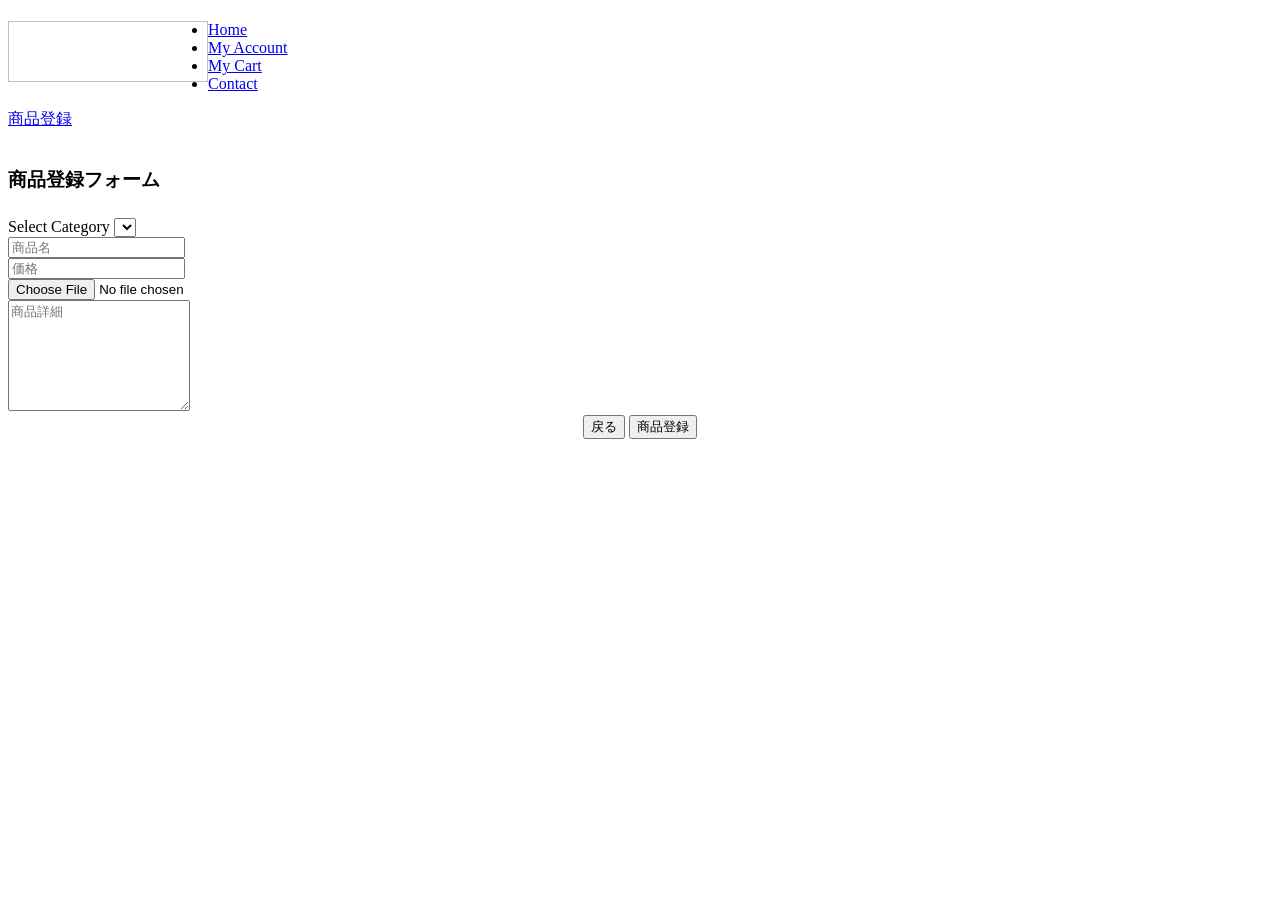
<file: src/main/resources/templates/shop/registerProduct.html>
<!DOCTYPE html>
<html xmlns:th="http://www.thymeleaf.org"
	xmlns:layout="http://www.ultraq.net.nz/thymeleaf/layout"
	layout:decorator="layout/base-layout">
<head>
</head>
<body>
<div layout:fragment="content_div">
	<!-- Top -->
	<div id="product-top">
		<div class="shell">
			<!-- Header -->
			<div id="header">
				<h1 id="logo">
					<a href="#"><img th:src="@{/css/images/logo.jpg}" style="width: 200px; height: 61px; float: left;"></a>
				</h1>
				<div id="navigation">
					<ul>
						<li><a href="#">Home</a></li>
						<li><a href="#">My Account</a></li>
						<li><a href="#">My Cart</a></li>
						<li class="last"><a href="#">Contact</a></li>
					</ul>
				</div>
			</div>
			<!-- End Header -->
		</div>
	</div>
	<!-- End Top -->
	<!-- Main -->
	<div id="main">
		<div class="shell">
			<!-- Search, etc -->
			<div class="options">
				<span class="left"><a href="#" class="ft28">商品登録</a></span>
			</div>
			<!-- End Search, etc -->
			<!-- Content -->
			<div id="content">
				<!-- Container -->
				<div id="container">
					<div class="row marketing">
						<div class="col-lg-12">
							<div class="form-area">
								<form action="#" th:action="@{/shop/product}" method="post" enctype="multipart/form-data">
									<br style="clear: both">
									<h3 style="margin-bottom: 25px;">商品登録フォーム</h3>
									<div class="form-group">
										<label for="category">Select Category</label>
										<select id="category" name="category" class="form-control">
											<option th:each="category : ${categories}" th:value="${category.id}" th:text="${category.name}" th:inline="text"></option>
										</select>
									</div>
									<div class="form-group">
										<input type="text" class="form-control" id="name" name="name" placeholder="商品名" required>
									</div>
									<div class="form-group">
										<input type="number" class="form-control" id="price" name="price" placeholder="価格" required>
									</div>
									<div class="form-group">
										<input type="file" class="form-control-file" id="image" name="image" placeholder="価格">
									</div>
									<div class="form-group">
										<textarea class="form-control" id="description" name="description" placeholder="商品詳細" maxlength="140" rows="7"></textarea>
									</div>
									<div align="center" class="pull-right">
										<button type="button" id="bt_back" name="submit" class="btn btn-primary btn-lg">戻る</button>
										<button type="submit" id="submit" name="submit" class="btn btn-success btn-lg">商品登録</button>
									</div>
								</form>
							</div>
						</div>
					</div>
				</div>
				<!-- End Container -->
			</div>
			<!-- End Content -->
		</div>
	</div>
	<!-- End Main -->
</div>
<content layout:fragment="local_script">
<script type="text/javascript">
	$(document).ready(function(){
		$("#bt_back").click(function(){
			window.location.href='/rosso-ec/shop/top';
		});
	});
</script>
</content>		
</body>
</html>
</file>
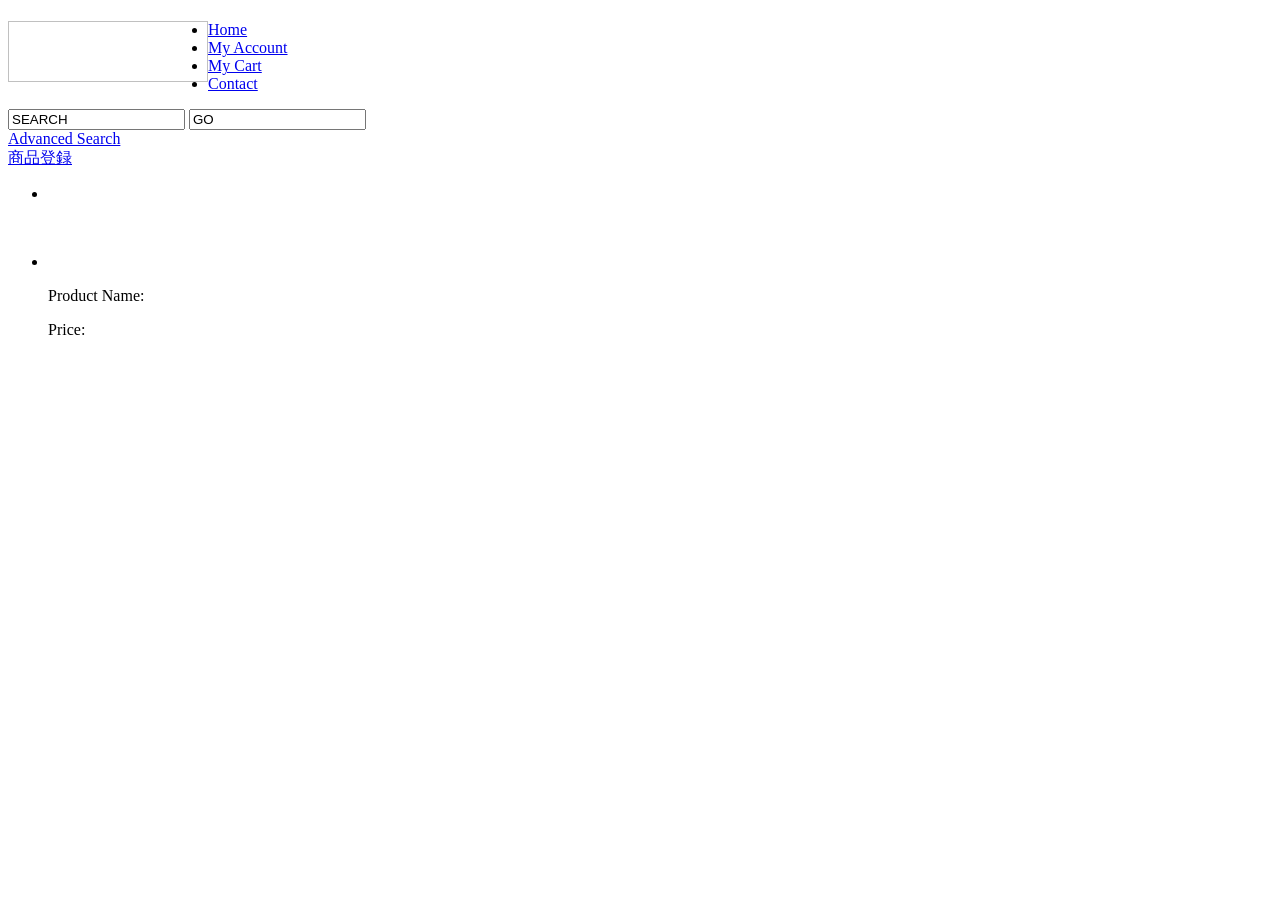
<file: src/main/resources/templates/shop/top.html>
<!DOCTYPE html>
<html xmlns:th="http://www.thymeleaf.org" xmlns:layout="http://www.ultraq.net.nz/thymeleaf/layout" layout:decorator="layout/base-layout">
<head>
</head>
<body>
<div layout:fragment="content_div">
	<!-- Top -->
	<div id="top">
		<div class="shell">
			<!-- Header -->
			<div id="header">
				<h1 id="logo">
					<a href="#"><img th:src="@{/css/images/logo.jpg}"
						style="width: 200px; height: 61px; float: left;"></a>
				</h1>
				<div id="navigation">
					<ul>
						<li><a href="#">Home</a></li>
						<li><a href="#">My Account</a></li>
						<li><a href="#">My Cart</a></li>
						<li class="last"><a href="#">Contact</a></li>
					</ul>
				</div>
			</div>
			<!-- End Header -->
			<!-- Slider -->
			<div id="slider">
				<div id="slider-holder">
					<ul>
						<!-- <li><a href="#"><img th:src="@{/css/images/top.jpg}" alt="" /></a></li> -->
					</ul>
				</div>
			</div>
			<!-- End Slider -->
		</div>
	</div>
	<!-- End Top -->
	<!-- Main -->
	<div id="main">
		<div class="shell">
			<!-- Search, etc -->
			<div class="options">
				<div class="search">
					<form action="#" method="post">
						<span class="field"> <input type="text" class="blink"
							value="SEARCH" title="SEARCH" />
						</span> <input type="text" class="search-submit" value="GO" />
					</form>
				</div>
				<span class="left"><a href="#">Advanced Search</a></span>
				<div class="right">
					<span class="cart">
						<!-- <a href="#" class="cart-ico">&nbsp;</a><strong>$0.00</strong> -->
					</span>
					<span class="left more-links">
						<a href="#" id="insertBtn">商品登録</a>
					</span>
				</div>
			</div>
			<!-- End Search, etc -->
			<!-- Content -->
			<div id="content">
				<div class="tabs">
					<ul>
						<li th:each="category : ${categories}" th:id="${'category_' + category.id}" class="categories">
							<a href="#" class="">
								<span th:text="${category.name}"></span>
							</a>
						</li>
					</ul>
				</div>
				<!-- Container -->
				<div id="container">
					<div class="tabbed">
						<!-- First Tab Content -->
						<div class="tab-content" style="display: block;">
							<div class="items">
								<div class="cl">&nbsp;</div>
								<ul>
									<li th:id="${product.id}" class="b-item" th:each="product : ${products}">
										<div class="image">
											<a href="#"><img th:src="@{/images/} + ${product.imagePath}" /></a>
										</div>
										<p>
											Product Name: <a href="#" th:text="${product.name}"></a>
										</p>
										<p class="price">
											Price: <strong th:text="${'￥' + product.price}"></strong>
										</p>
									</li>
								</ul>
								<div class="cl">&nbsp;</div>
							</div>
						</div>
						<!-- End First Tab Content -->
					</div>
				</div>
				<!-- End Container -->
			</div>
			<!-- End Content -->
		</div>
	</div>
	<!-- End Main -->
</div>
<content layout:fragment="local_script">
<script type="text/javascript">
	$(document).ready(function(){
		
		var contextPath = getContextPath();
		console.log("contextPath : " + contextPath);
		
		$(".b-item").click(function() {
			var val = $(this).attr("id");
			console.log("val : " + val);
			window.location.href= contextPath + '/shop/product/' + val;
		});
		
		$(document).on("click", '.categories', function() {
			var id = $(this).attr("id");
			id = id.substring(id.indexOf("_") + 1);
			console.log("id : " + id);
			window.location.href='/rosso-ec/shop/top/' + id;
	    });
		
		$("#insertBtn").click(function() {
			window.location.href='/rosso-ec/shop/product';
		});
		
		
	});
	
	function getContextPath() {
		var hostIndex = location.href.indexOf( location.host ) + location.host.length;
		var contextPath = location.href.substring( hostIndex, location.href.indexOf('/', hostIndex + 1));
		return window.location.origin + contextPath + "";
	};
	
</script>
</content>	
</body>
</html>
</file>
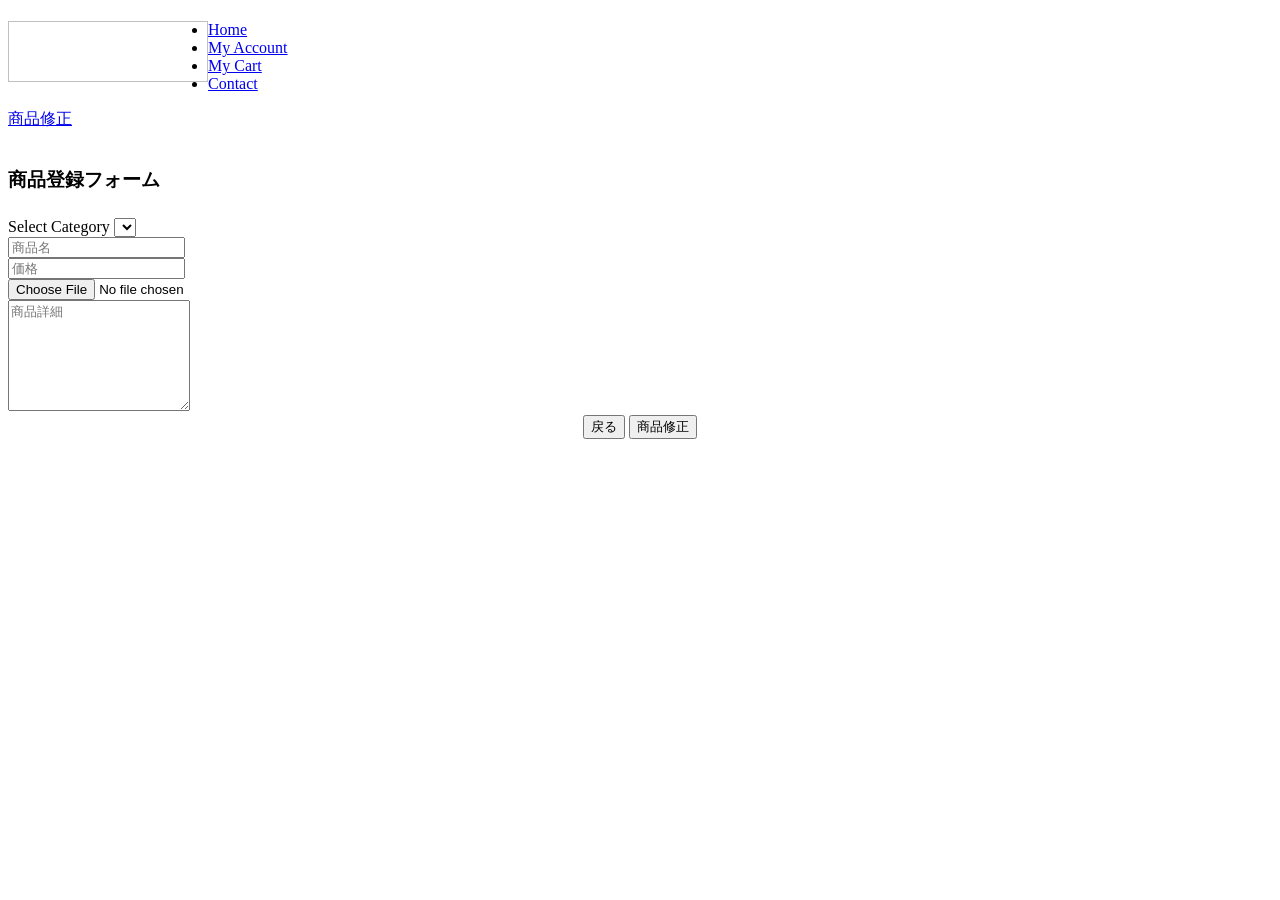
<file: src/main/resources/templates/shop/updateProduct.html>
<!DOCTYPE html>
<html xmlns:th="http://www.thymeleaf.org"
	xmlns:layout="http://www.ultraq.net.nz/thymeleaf/layout"
	layout:decorator="layout/base-layout">
<head>
</head>
<body>
<div layout:fragment="content_div">
	<!-- Top -->
	<div id="product-top">
		<div class="shell">
			<!-- Header -->
			<div id="header">
				<h1 id="logo">
					<a href="#"><img th:src="@{/css/images/logo.jpg}" style="width: 200px; height: 61px; float: left;"></a>
				</h1>
				<div id="navigation">
					<ul>
						<li><a href="#">Home</a></li>
						<li><a href="#">My Account</a></li>
						<li><a href="#">My Cart</a></li>
						<li class="last"><a href="#">Contact</a></li>
					</ul>
				</div>
			</div>
			<!-- End Header -->
		</div>
	</div>
	<!-- End Top -->
	<!-- Main -->
	<div id="main">
		<div class="shell">
			<!-- Search, etc -->
			<div class="options">
				<span class="left"><a href="#" class="ft28">商品修正</a></span>
			</div>
			<!-- End Search, etc -->
			<!-- Content -->
			<div id="content">
				<!-- Container -->
				<div id="container">
					<div class="row marketing">
						<div class="col-lg-12">
							<div class="form-area">
								<form action="#" th:action="@{/shop/update/product/__${product.id}__}" method="post" enctype="multipart/form-data">
									<br style="clear: both">
									<h3 style="margin-bottom: 25px;">商品登録フォーム</h3>
									<div class="form-group">
										<label for="category">Select Category</label>
										<select id="category" name="category" class="form-control">
											<option th:each="category : ${categories}" th:value="${category.id}" th:text="${category.name}" th:inline="text"></option>
										</select>
									</div>
									<div class="form-group">
										<input type="text" class="form-control" id="name" name="name" placeholder="商品名" th:value="${product.name}" required>
									</div>
									<div class="form-group">
										<input type="number" class="form-control" id="price" name="price" th:value="${product.price}" placeholder="価格" required>
									</div>
									<div class="form-group">
										<input type="file" class="form-control-file" id="image" name="image" placeholder="価格" required>
									</div>
									<div class="form-group">
										<textarea class="form-control" id="description" name="description" placeholder="商品詳細" th:text="${product.description}" maxlength="140" rows="7"></textarea>
									</div>
									<div align="center" class="pull-right">
										<button type="button" id="bt_back" class="btn btn-primary btn-lg">戻る</button>
										<button type="submit" id="submit" name="submit" class="btn btn-success btn-lg">商品修正</button>
									</div>
								</form>
							</div>
						</div>
					</div>
				</div>
				<!-- End Container -->
			</div>
			<!-- End Content -->
		</div>
	</div>
	<!-- End Main -->
</div>
<content layout:fragment="local_script">
<script type="text/javascript">
	$(document).ready(function(){
		$("#bt_back").click(function(){
			window.location.href='/rosso-ec/shop/top';
		});
	});
</script>
</content>		
</body>
</html>
</file>
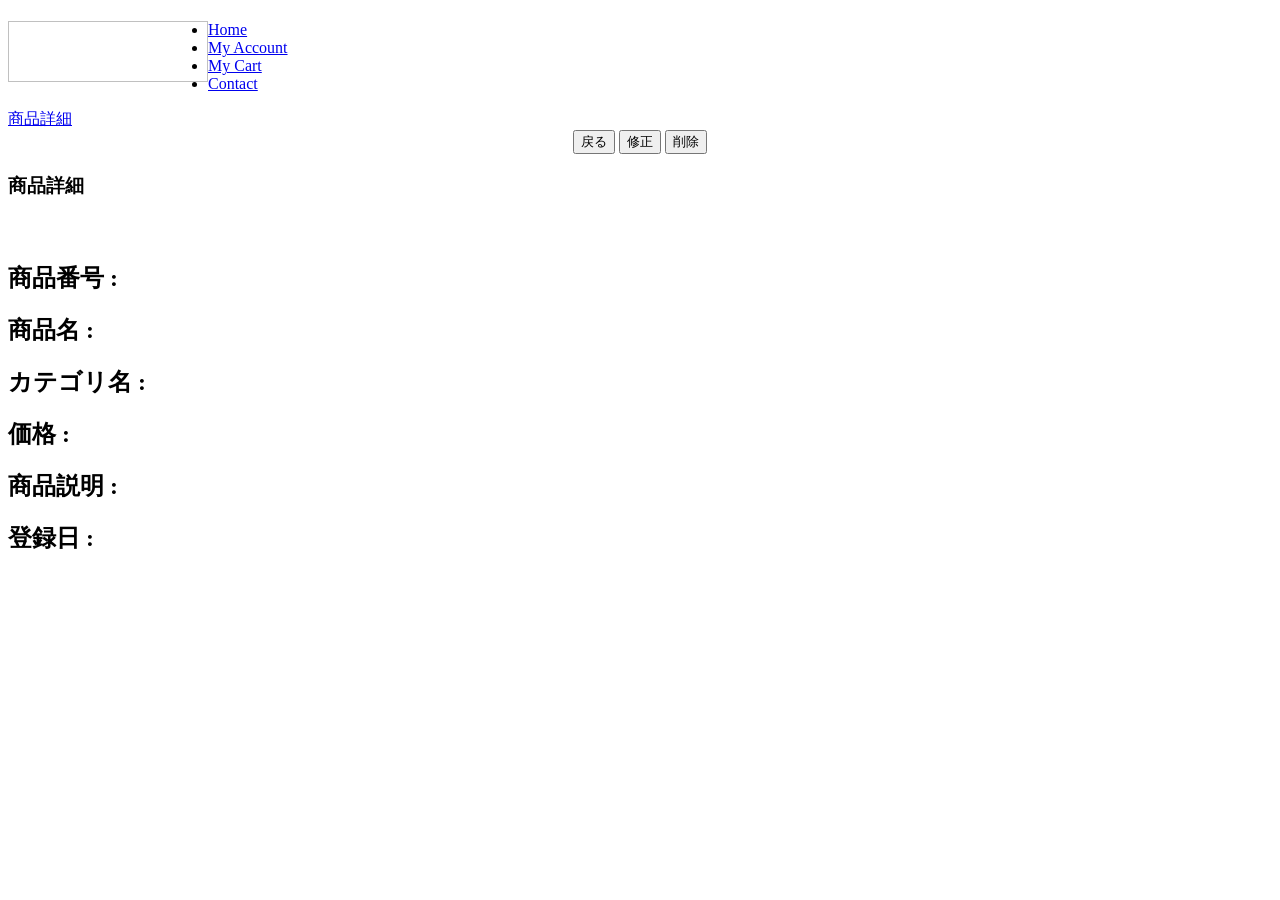
<file: src/main/resources/templates/shop/viewProduct.html>
<!DOCTYPE html>
<html xmlns:th="http://www.thymeleaf.org" xmlns:layout="http://www.ultraq.net.nz/thymeleaf/layout" layout:decorator="layout/base-layout">
<head>
</head>
<body>
<div layout:fragment="content_div">
	<!-- Top -->
	<div id="product-top">
		<div class="shell">
			<!-- Header -->
			<div id="header">
				<h1 id="logo">
					<a href="#"><img th:src="@{/css/images/logo.jpg}" style="width: 200px; height: 61px; float: left;"></a>
				</h1>
				<div id="navigation">
					<ul>
						<li><a href="#">Home</a></li>
						<li><a href="#">My Account</a></li>
						<li><a href="#">My Cart</a></li>
						<li class="last"><a href="#">Contact</a></li>
					</ul>
				</div>
			</div>
			<!-- End Header -->
		</div>
	</div>
	<!-- End Top -->
	<!-- Main -->
	<div id="main">
		<div class="shell">
			<!-- Search, etc -->
			<div class="options">
				<span class="left"><a href="#" class="ft28">商品詳細</a></span>
			</div>
			<!-- End Search, etc -->
			<!-- Content -->
			<div id="content">
				<!-- Container -->
				<div id="container">
					<div class="row marketing">
						<div class="col-lg-12">
							<div align="center" class="pull-right">
								<button type="button" id="bt_back" name="submit" class="btn btn-primary btn-lg">戻る</button>
								<button type="button" id="bt_update" name="submit" class="btn btn-success btn-lg">修正</button>
								<button type="button" id="bt_delete" name="submit" class="btn btn-danger btn-lg">削除</button>
							</div>
							<div class="form-area">
								<h3 style="margin-bottom: 25px;">商品詳細</h3>
								<img th:src="@{/images/} + ${product.imagePath}" class="img-thumbnail"/>
								<input type="hidden" id="productId" th:value="${product.id}">
								<h2>商品番号 : <span th:text="${product.id}"></span></h2>
								<h2>商品名 : <span th:text="${product.name}"></span></h2>
								<h2>カテゴリ名 : <span th:text="${product.categoryId.name}"></span></h2>
								<h2>価格 : <span th:text="${'￥' + product.price}"></span></h2>
								<h2>商品説明 : <span th:text="${product.description}"></span></h2>
								<h2>登録日 : <span th:text="${product.created}"></span></h2>
							</div>
						</div>
					</div>
				</div>
				<!-- End Container -->
			</div>
			<!-- End Content -->
		</div>
	</div>
	<!-- End Main -->
</div>
<content layout:fragment="local_script">
<script type="text/javascript">
	$(document).ready(function(){
		//　Topページ
		$("#bt_back").click(function(){
			window.location.href='/rosso-ec/shop/top';
		});
		
		//　商品修正ページ
		$("#bt_update").click(function(){
			var productId = $('#productId').val();
			console.log("productId : " + productId);
			window.location.href='/rosso-ec/shop/update/product/' + productId;
		});
		
		// 商品削除
		$("#bt_delete").click(function(){
			var result = confirm("この商品を削除しますか");
			var productId = $('#productId').val();
			console.log("id : " + productId);
			if (result) {
				$.ajax({
				  type: "POST",
				  url: "/rosso-ec/shop/delete/product/" + productId,
				  success: function (result) {   
                      console.log(result);
                      window.location = '/rosso-ec/shop/top';
                  }
				});
			}
		});
	});
</script>
</content>		
</body>
</html>
</file>
